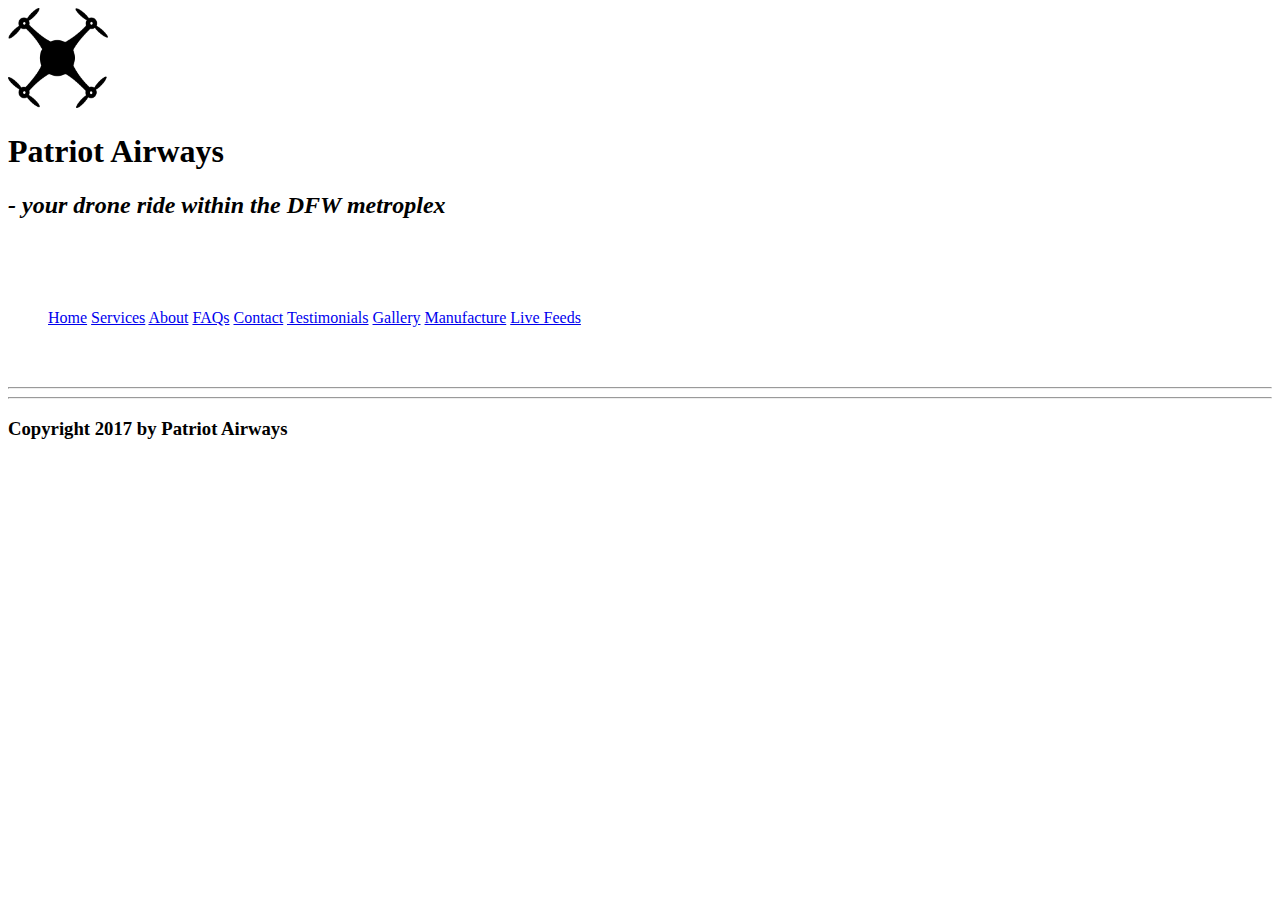
<file: index.htm>
<!doctype html>
<html lang="en">
<head>
    <meta charset="utp-8"/>
     <title>Patriot Airways</title>
    
    <link rel="stylesheet" href="C:\Users\user\Desktop\patriotairways/style.css">
</head>

<body>
    <div class="hdr">
        <img src="copter.png" id="logo" width="100px" height="100px"/>
        <div id="company name">
        <h1>Patriot Airways</h1>
       <h2><i>- your drone ride within the DFW metroplex</i></h2><br>
        </div>
    </div>
    <div id="menu">
    <br><br>
    <nav>
        <ul>
        <a href="index.htm">Home</a>
        <a href="services.htm">Services</a>
        <a href="about.htm">About</a>
        <a href="faqs.htm">FAQs</a>
        <a href="contact.htm">Contact</a>
        <a href="testimonials.htm">Testimonials</a>
        <a href="gallery.htm">Gallery</a>
        <a href="manufacturer.htm">Manufacture</a>
        <a href="livefeeds.htm">Live Feeds</a>
        </ul><br>
    </nav><br>
    </div><hr>
    
    
    
    
    
    
</body>
<footer><hr><h3>Copyright 2017 by Patriot Airways</h3></footer>
</html>
</file>
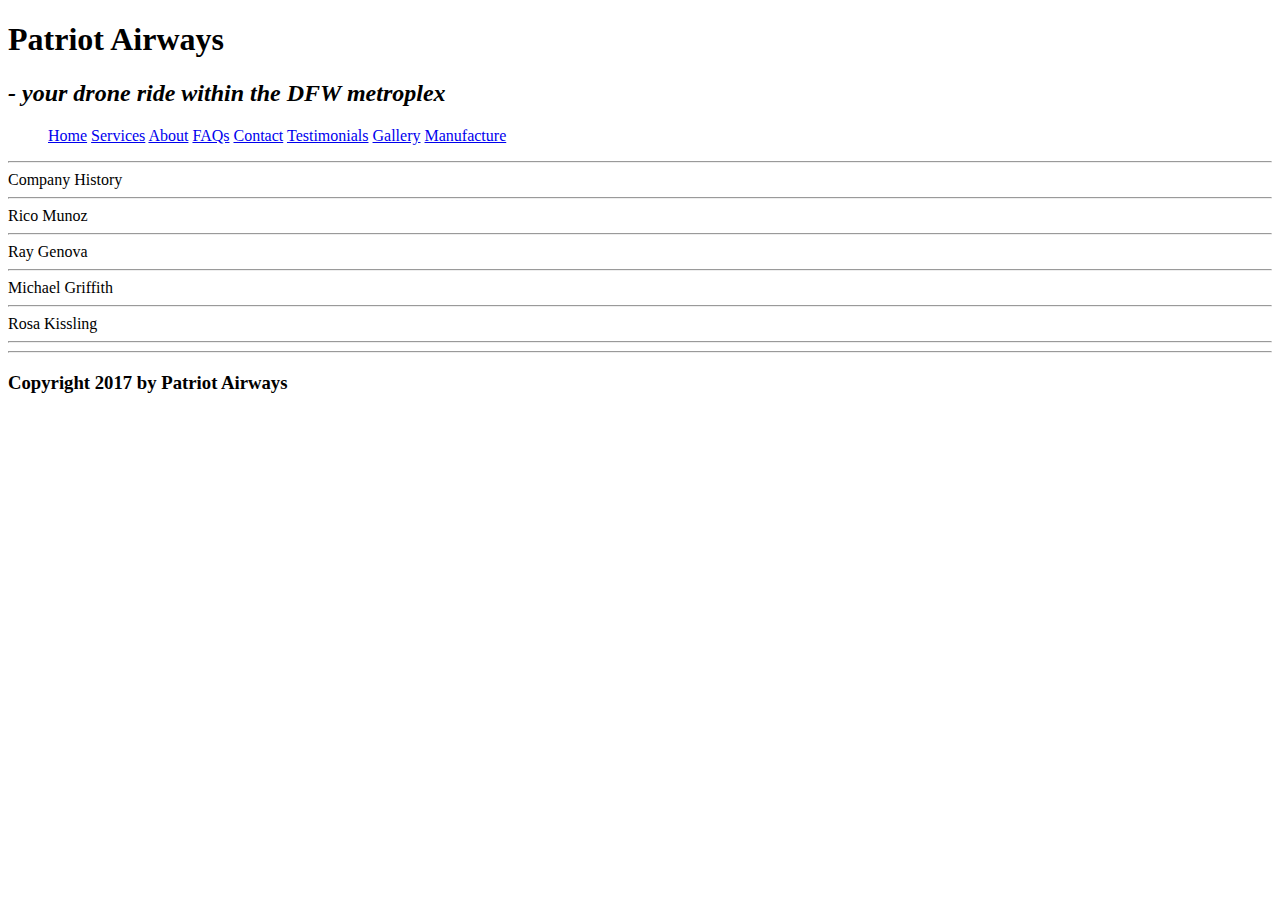
<file: about.htm>
<!doctype html>
<html lang="en">
<head>
    <meta charset="utp-8"/>
     <title>Patriot Airways</title>
    
    <link rel="stylesheet" href="C:\Users\user\Desktop\patriotairways/style.css">
</head>

<body>
   <div id="menu"> 
    <h1>Patriot Airways</h1>
       <h2><i>- your drone ride within the DFW metroplex</i></h2>
    <nav>
        <ul>
        <a href="index.htm">Home</a>
        <a href="services.htm">Services</a>
        <a href="about.htm">About</a>
        <a href="faqs.htm">FAQs</a>
        <a href="contact.htm">Contact</a>
        <a href="testimonials.htm">Testimonials</a>
        <a href="gallery.htm">Gallery</a>
        <a href="manufacturer.htm">Manufacture</a>
        </ul>
    </nav><hr>
    </div>
    
    <div id="history">
    
    
    
    </div>
    <div class="bios">
        <div>Company History</div><hr>
        <div>Rico Munoz</div><hr>
        <div>Ray Genova</div><hr>
        <div>Michael Griffith</div><hr>
        <div>Rosa Kissling</div><hr>
    </div>
    
    
    
    
    
    </div>
    
    
    
</body>
<footer><hr><h3>Copyright 2017 by Patriot Airways</h3></footer>
</html>
</file>
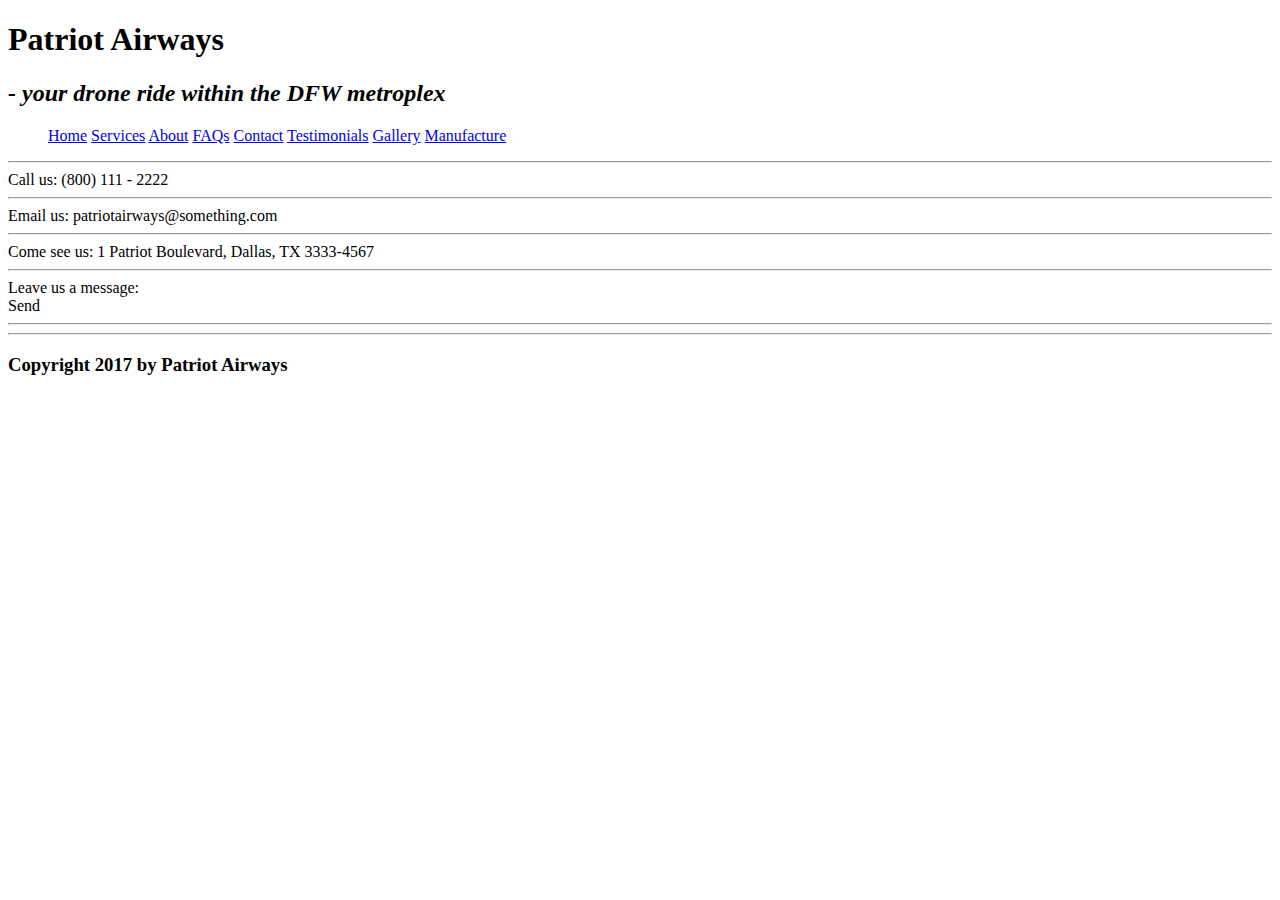
<file: contact.htm>
<!doctype html>
<html lang="en">
<head>
    <meta charset="utp-8"/>
     <title>Patriot Airways</title>
    
    <link rel="stylesheet" href="C:\Users\user\Desktop\patriotairways/style.css">
</head>

<body>
   <div id="menu"> 
     <h1>Patriot Airways</h1>
       <h2><i>- your drone ride within the DFW metroplex</i></h2>
    <nav>
        <ul>
        <a href="index.htm">Home</a>
        <a href="services.htm">Services</a>
        <a href="about.htm">About</a>
        <a href="faqs.htm">FAQs</a>
        <a href="contact.htm">Contact</a>
        <a href="testimonials.htm">Testimonials</a>
        <a href="gallery.htm">Gallery</a>
        <a href="manufacturer.htm">Manufacture</a>
        </ul>
    </nav><hr>
    </div>
    
    <div class="contacts">
        <div>Call us: (800) 111 - 2222 </div><hr>
        <div>Email us: patriotairways@something.com</div><hr>
        <div>Come see us: 1 Patriot Boulevard, Dallas, TX 3333-4567</div><hr>
        <div>Leave us a message:<br>Send</div><hr>
    </div>
    
    
    
    
    
</body>
<footer><hr><h3>Copyright 2017 by Patriot Airways</h3></footer>
</html>
</file>
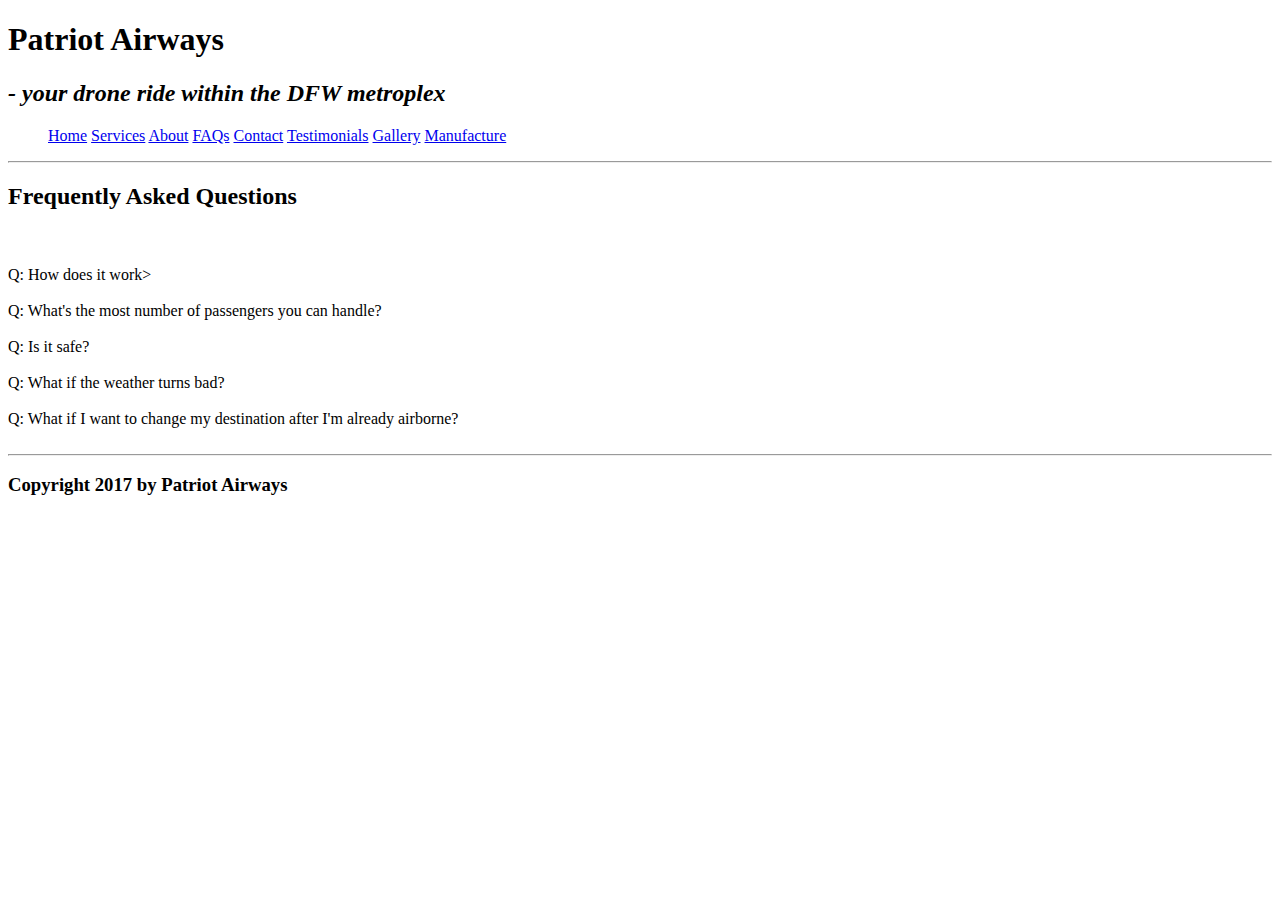
<file: faqs.htm>
<!doctype html>
<html lang="en">
<head>
    <meta charset="utp-8"/>
     <title>Patriot Airways</title>
    
    <link rel="stylesheet" href="C:\Users\user\Desktop\patriotairways/style.css">
</head>

<body>
   <div id="menu"> 
    <h1>Patriot Airways</h1>
       <h2><i>- your drone ride within the DFW metroplex</i></h2>
    <nav>
        <ul>
        <a href="index.htm">Home</a>
        <a href="services.htm">Services</a>
        <a href="about.htm">About</a>
        <a href="faqs.htm">FAQs</a>
        <a href="contact.htm">Contact</a>
        <a href="testimonials.htm">Testimonials</a>
        <a href="gallery.htm">Gallery</a>
        <a href="manufacturer.htm">Manufacture</a>
        </ul>
    </nav><hr>
    </div>
    
    <div class="faqs">
        <div><h2>Frequently Asked Questions</h2><br><br></div>
        <div>Q:  How does it work></div><br>
        <div>Q: What's the most number of passengers you can handle?</div><br>
        <div>Q: Is it safe?</div><br>
        <div>Q: What if the weather turns bad?</div><br>
        <div>Q: What if I want to change my destination after I'm already airborne?</div><br><hr>
    </div>
    
    
    
    
    
</body>
<footer><h3>Copyright 2017 by Patriot Airways</h3></footer>
</html>
</file>
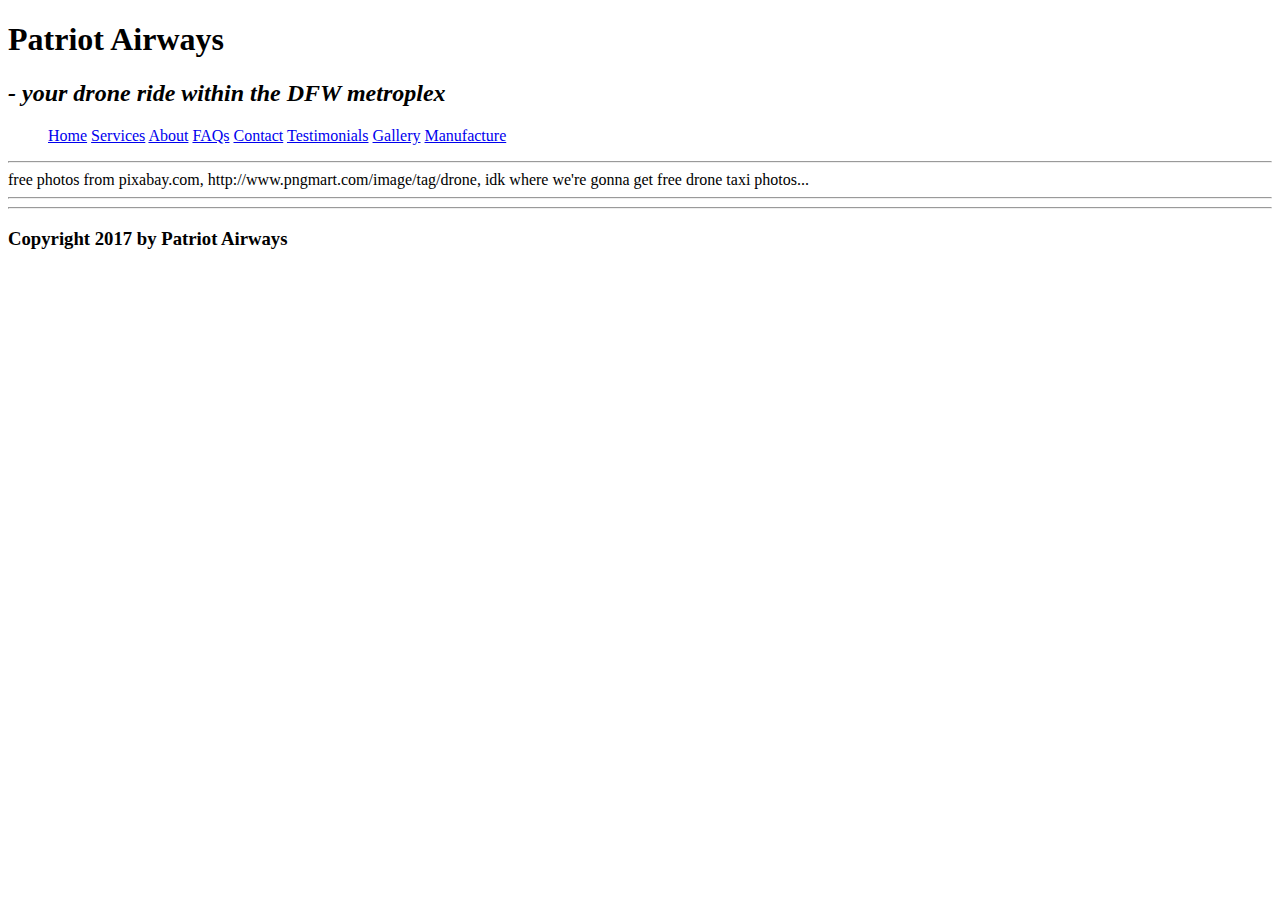
<file: gallery.htm>
<!doctype html>
<html lang="en">
<head>
    <meta charset="utp-8"/>
     <title>Patriot Airways</title>
    
    <link rel="stylesheet" href="C:\Users\user\Desktop\patriotairways/style.css">
</head>

<body>
   <div id="menu"> 
    <h1>Patriot Airways</h1>
       <h2><i>- your drone ride within the DFW metroplex</i></h2>
    <nav>
        <ul>
        <a href="index.htm">Home</a>
        <a href="services.htm">Services</a>
        <a href="about.htm">About</a>
        <a href="faqs.htm">FAQs</a>
        <a href="contact.htm">Contact</a>
        <a href="testimonials.htm">Testimonials</a>
        <a href="gallery.htm">Gallery</a>
        <a href="manufacturer.htm">Manufacture</a>
        </ul>
    </nav><hr>
    </div>
    
    <div class="gallery">
        <div>free photos from pixabay.com, http://www.pngmart.com/image/tag/drone, idk where we're gonna get free drone taxi photos...</div><hr>
    </div>
    
    
    
    
    
</body>
<footer><hr><h3>Copyright 2017 by Patriot Airways</h3></footer>
</html>
</file>
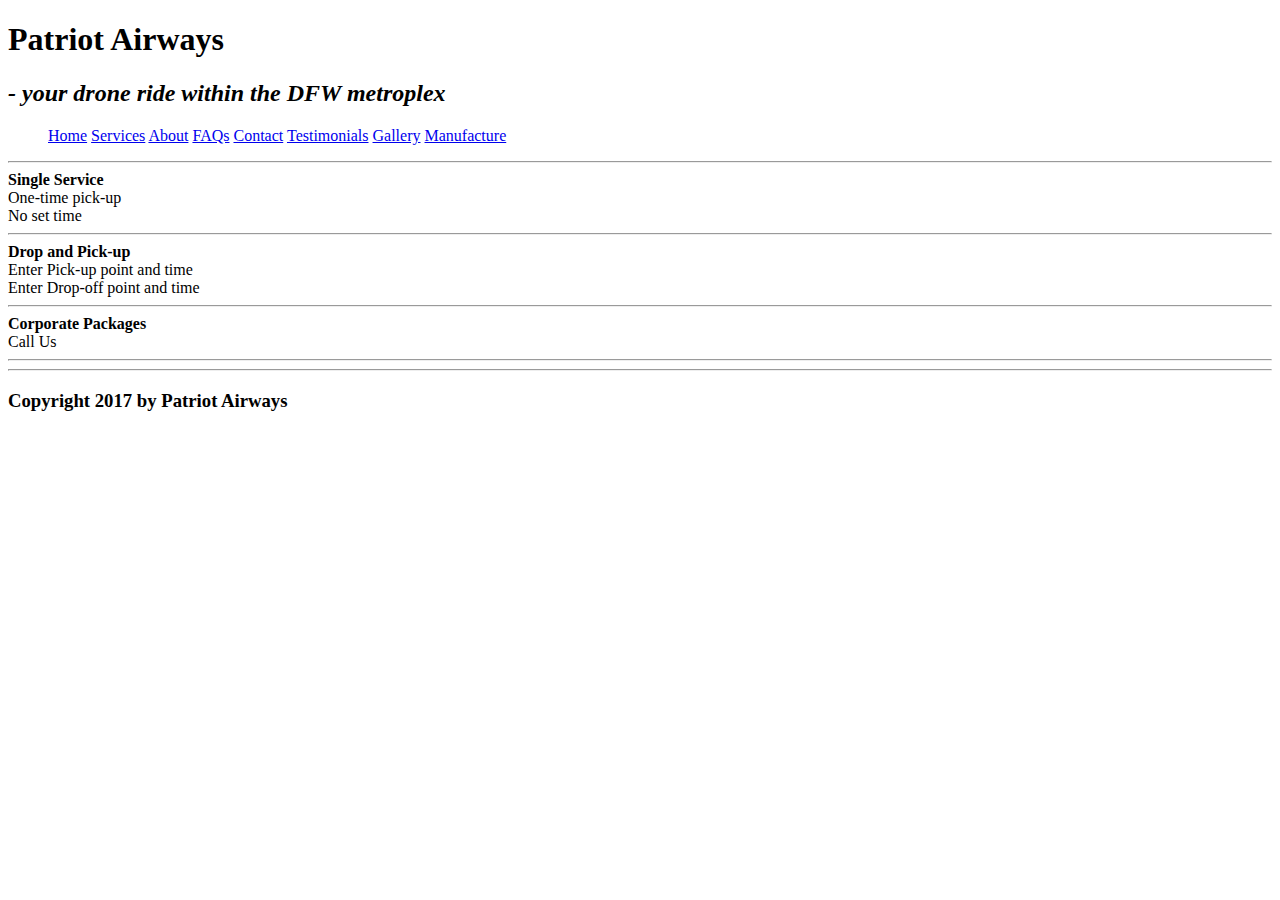
<file: services.htm>
<!doctype html>
<html lang="en">
<head>
    <meta charset="utp-8"/>
     <title>Patriot Airways</title>
    
    <link rel="stylesheet" href="C:\Users\user\Desktop\patriotairways/style.css">
</head>

<body>
   <div id="menu"> 
    <h1>Patriot Airways</h1>
       <h2><i>- your drone ride within the DFW metroplex</i></h2>
    <nav>
        <ul>
        <a href="index.htm">Home</a>
        <a href="services.htm">Services</a>
        <a href="about.htm">About</a>
        <a href="faqs.htm">FAQs</a>
        <a href="contact.htm">Contact</a>
        <a href="testimonials.htm">Testimonials</a>
        <a href="gallery.htm">Gallery</a>
        <a href="manufacturer.htm">Manufacture</a>
        </ul>
    </nav><hr>
    </div>
    
    <div id="packages">
        <div><b>Single Service</b><br>One-time pick-up<br>No set time<hr>
        
        </div>
        <div><b>Drop and Pick-up</b><br>Enter Pick-up point and time<br>Enter Drop-off point and time<hr>
        
            
        </div>
        <div><b>Corporate Packages</b><br>Call Us<hr>
        
            
        </div>
    
    
    
    
    
    
    </div>
    
    
    
</body>
<footer><hr><h3>Copyright 2017 by Patriot Airways</h3></footer>
</html>
</file>
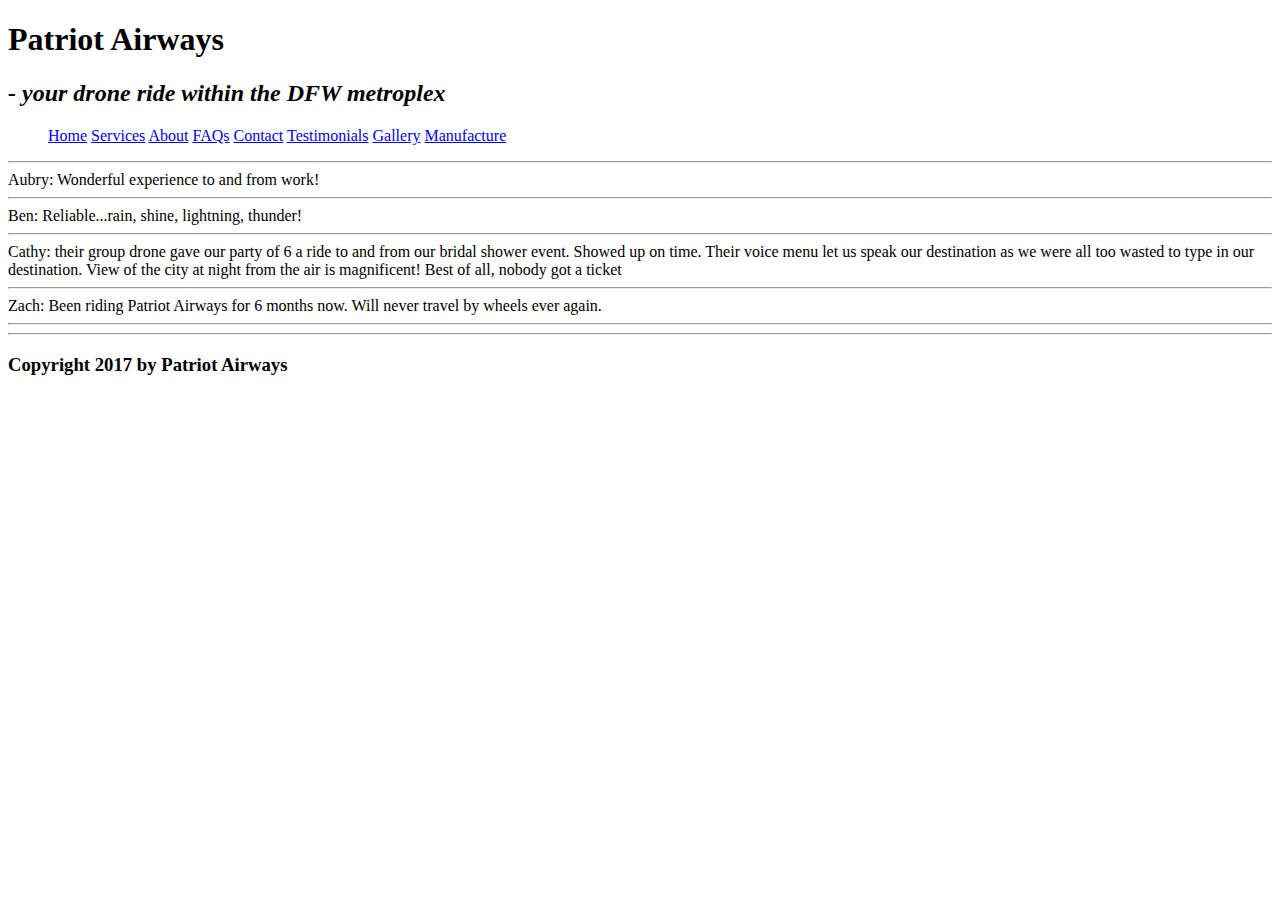
<file: testimonials.htm>
<!doctype html>
<html lang="en">
<head>
    <meta charset="utp-8"/>
     <title>Patriot Airways</title>
    
    <link rel="stylesheet" href="C:\Users\user\Desktop\patriotairways/style.css">
</head>

<body>
   <div id="menu"> 
    <h1>Patriot Airways</h1>
       <h2><i>- your drone ride within the DFW metroplex</i></h2>
    <nav>
        <ul>
        <a href="index.htm">Home</a>
        <a href="services.htm">Services</a>
        <a href="about.htm">About</a>
        <a href="faqs">FAQs</a>
        <a href="contact.htm">Contact</a>
        <a href="testimonials.htm">Testimonials</a>
        <a href="gallery.htm">Gallery</a>
        <a href="manufacture.htm">Manufacture</a>
        </ul>
    </nav><hr>
    </div>
    
    <div class="testimonials">
        <div>Aubry: Wonderful experience to and from work!</div><hr>
        <div>Ben: Reliable...rain, shine, lightning, thunder! </div><hr>
        <div>Cathy: their group drone gave our party of 6 a ride to and from our bridal shower event.  Showed up on time.  Their voice menu let us speak our destination as we were all too wasted to type in our destination. View of the city at night from the air is magnificent!  Best of all, nobody got a ticket </div><hr>
        <div>Zach: Been riding Patriot Airways for 6 months now.  Will never travel by wheels ever again.</div><hr>
    </div>
    
    
    
    
    
</body>
<footer><hr><h3>Copyright 2017 by Patriot Airways</h3></footer>
</html>
</file>
